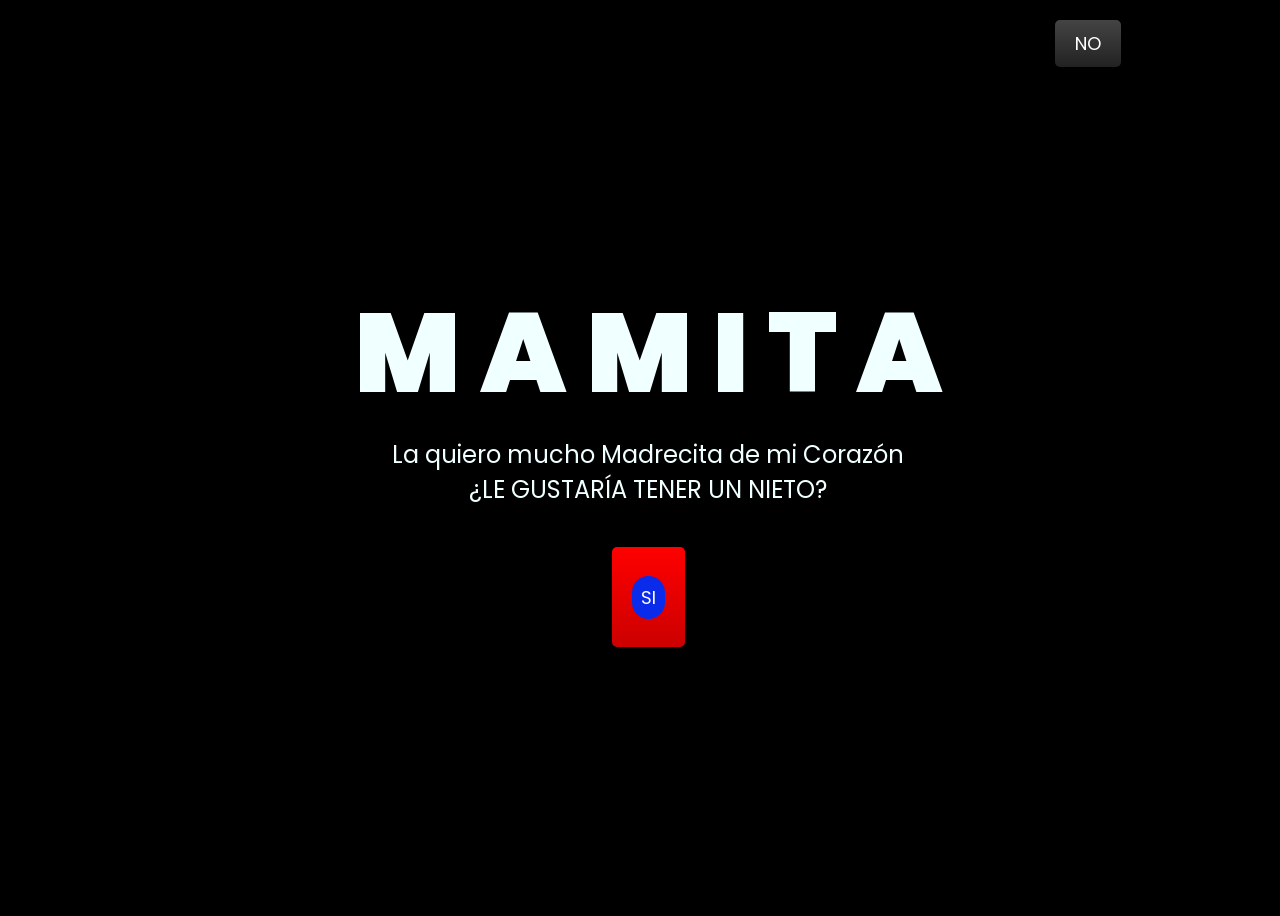
<file: index.html>
<!DOCTYPE html>
<html lang="es">

<head>
    <meta charset="UTF-8">
    <meta http-equiv="X-UA-Compatible" content="IE=edge">
    <meta name="viewport" content="width=device-width, initial-scale=1.0">
    <link rel="stylesheet" href="css/style.css">
    <link rel="icon" href="img/flowers.png" type="image/x-icon">
    <title>Madrecita</title>
    <style>
        /* Estilos adicionales para los botones */
        .container-botones {
            display: flex;
            justify-content: center;
            gap: 20px;
            margin-top: 20px;
            position: relative;
            min-height: 80px;
        }
        
        .botones {
            background: linear-gradient(to bottom, #ff0000, #cc0000);
            border: none;
            border-radius: 5px;
            padding: 10px 20px;
            color: white;
            font-size: 18px;
            cursor: pointer;
            transition: all 0.3s;
            text-decoration: none;
        }
        
        .botones:hover {
            transform: scale(1.1);
            box-shadow: 0 0 20px rgba(255, 0, 0, 0.5);
        }
        
        #no-btn {
            background: linear-gradient(to bottom, #444, #222);
            position: fixed; /* Aseguramos que use posici贸n fija */
            z-index: 1000; /* Siempre visible por encima de otros elementos */
        }
    </style>
</head>

<body style="display: flex; flex-direction: column; justify-content: center; align-items: center; height: 100vh;">
    <div class="greetings">
        <span>M</span>
        <span>A</span>
        <span>M</span>
        <span>I</span>
        <span>T</span>
        <span>A</span>
    </div>
    <div style="text-align: center;" class="description">
        <span>La quiero mucho Madrecita de mi Corazón<br> ¿LE GUSTARÍA TENER UN NIETO?</span>
    </div>
    <div class="container-botones">
        <button class="botones" id="si-btn">
            <a href="juego.html" style="color: #fff; text-decoration: none;">SI</a>
        </button>
        <button class="botones" id="no-btn">NO</button>
    </div>

    <script>
        document.addEventListener('DOMContentLoaded', function() {
            const noBtn = document.getElementById('no-btn');
            
            // Configuraci贸n inicial para asegurar que el bot贸n sea posicionado absolutamente
            const containerBotones = document.querySelector('.container-botones');
            containerBotones.style.height = '100px'; // Altura fija para el contenedor
            containerBotones.style.position = 'relative';
            noBtn.style.position = 'absolute';
            
            // Funci贸n para mover el bot贸n "No" cuando el cursor se acerca
            function moveButton(e) {
                if (e) e.preventDefault(); // Prevenir comportamiento por defecto
                
                // Obtener dimensiones de la ventana
                const windowWidth = window.innerWidth;
                const windowHeight = window.innerHeight;
                
                // Calcular posici贸n aleatoria considerando el tama帽o del bot贸n
                const btnWidth = noBtn.offsetWidth;
                const btnHeight = noBtn.offsetHeight;
                
                // Asegurar que el bot贸n permanezca completamente visible en la pantalla
                const maxX = windowWidth - btnWidth - 20;
                const maxY = windowHeight - btnHeight - 20;
                
                // Generar posici贸n aleatoria
                const randomX = Math.max(20, Math.floor(Math.random() * maxX));
                const randomY = Math.max(20, Math.floor(Math.random() * maxY));
                
                // Mover el bot贸n a una posici贸n absoluta respecto a la ventana
                noBtn.style.position = 'fixed'; // Usamos fixed para posici贸n relativa a la ventana
                noBtn.style.left = randomX + 'px';
                noBtn.style.top = randomY + 'px';
                noBtn.style.zIndex = '1000'; // Asegurar que est茅 sobre otros elementos
                
                // Mantener visible el bot贸n
                noBtn.style.display = 'block';
                noBtn.style.opacity = '1';
            }
            
            // Posicionar el bot贸n inicialmente
            setTimeout(() => {
                moveButton();
            }, 500);
            
            // Eventos para dispositivos de escritorio (mouse)
            noBtn.addEventListener('mouseover', moveButton);
            
            // Eventos para dispositivos m贸viles (touch)
            noBtn.addEventListener('touchstart', moveButton);
            
            // Tambi茅n mover el bot贸n al hacer clic (por si acaso)
            noBtn.addEventListener('click', moveButton);
        });
    </script>
</body>

</html>
</file>
<file: css/style.css>
@import url('https://fonts.googleapis.com/css2?family=Poppins:ital,wght@0,500;1,900&display=swap');
*{
    font-family: 'Poppins',cursive;
}
body{
    color: azure;
    width: 100%;
    height: 82vh;
    display: flex;
    flex-direction: column;
    align-items: center;
    justify-content: center;
    background-color: black;
    /* padding-top: -30; */
}

.botones{
    padding: 9px;
    border-radius: 80px;
    background-color: transparent;
    border: none;
}

.botones a{
    background-color: #0a2be9;
    padding: 9px;
    border-radius: 80px;
    -webkit-border-radius: 80px;
    -moz-border-radius: 80px;
    -ms-border-radius: 80px;
    -o-border-radius: 80px;

}

.botones a:focus{
    background-color: rgb(50, 194, 194);
}

.greetings{
    font-size: 7rem;
    font-weight: 900;
}
.greetings > span{
    animation: glow 2.5s ease-in-out infinite;
}
@keyframes glow{
    0%, 100%{
        color: #fff;
        text-shadow: 0 0 12px #39c6d6, 0 0 50px #39c6d6, 0 0 100px #39c6d6;
    }
    10%, 90%{
        color: #111;
        text-shadow: none;
    }
}
.greetings > span:nth-child(2){
    animation-delay: .2s ;
}
.greetings > span:nth-child(3){
    animation-delay: .4s ;
}
.greetings > span:nth-child(4){
    animation-delay: .6s;
}
.greetings > span:nth-child(5){
    animation-delay: .8s;
}
.greetings > span:nth-child(6){
    animation-delay: 10s;
}
.greetings > span:nth-child(7){
    animation-delay: 12s;
}
.greetings > span:nth-child(8){
    animation-delay: 14s;
}
.greetings > span:nth-child(9){
    animation-delay: 16s;
}
.greetings > span:nth-child(10){
    animation-delay: 18s;
}
.greetings > span:nth-child(11){
    animation-delay: 20s;
}
.description{
    font-size: 1.5rem;
    margin-bottom: 20px;
}

.button a{
    text-decoration: none;
    font-size: 1rem;
    color: #111;
}

@media screen and (max-width:574px){
    .greetings{
        display: block;
        font-size: 4rem;
        font-weight: 800;
        text-align: center;
    }
    .description{
        font-size: 2rem;
    }
    
    .button a{
        font-size: 1rem;
    }
}
</file>
